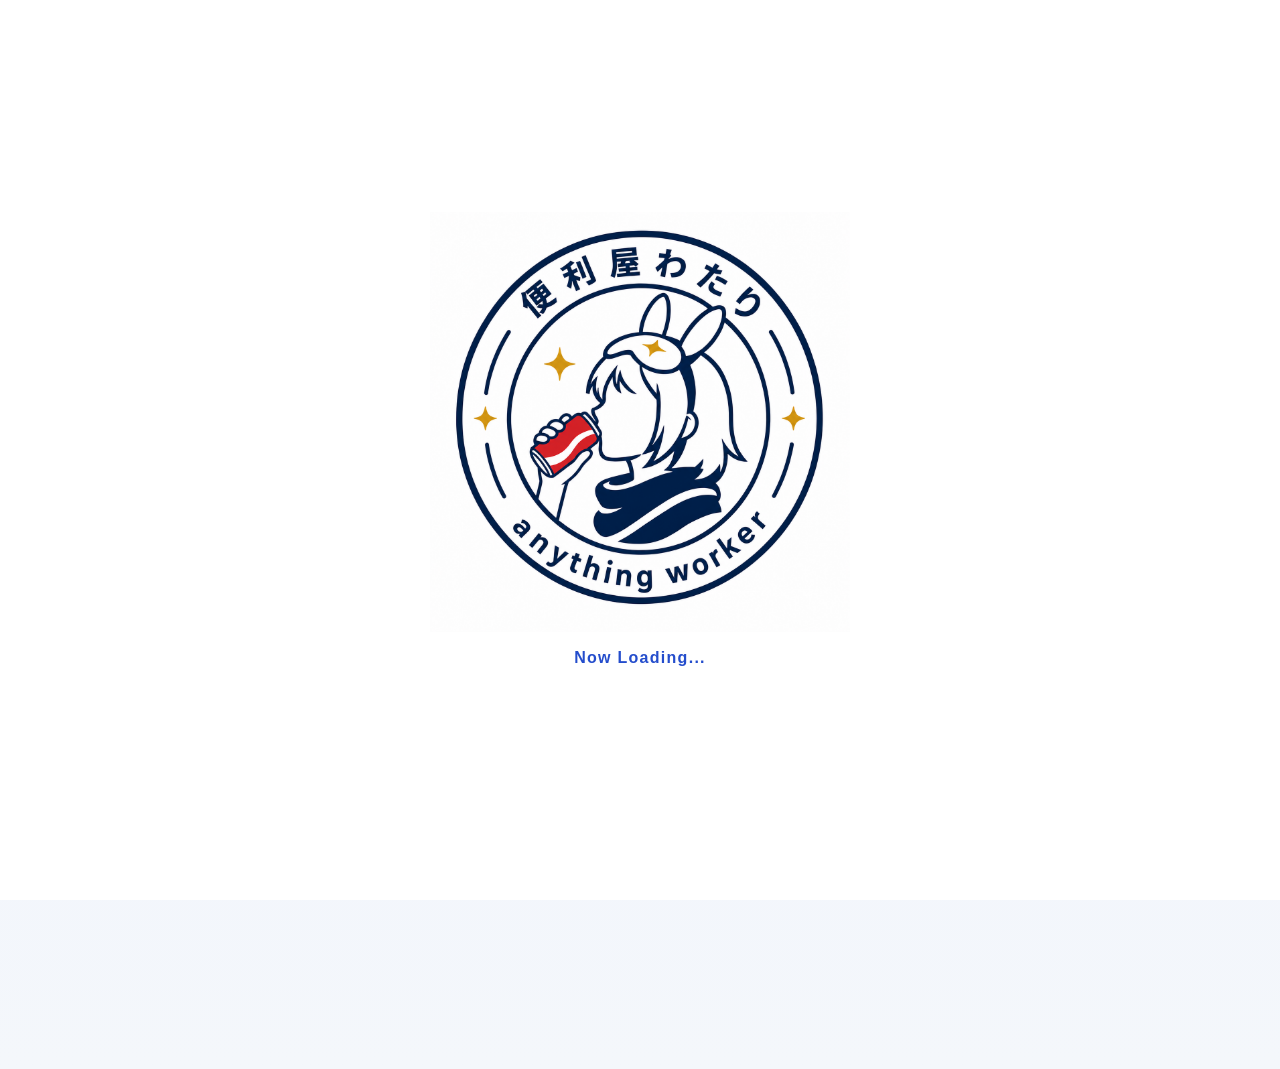
<file: index.html>
<!DOCTYPE html>
<html lang="ja">
<head>
  <meta charset="UTF-8" />
  <meta name="viewport" content="width=device-width, initial-scale=1.0" />
  <title>ページタイトル</title>
  <meta name="description" content="ページ概要文">

  <!-- X / Twitter Card -->
  <meta name="twitter:card" content="summary_large_image">
  <meta name="twitter:title" content="便利屋わたり㈱">
  <meta name="twitter:description" content="なんでもできるかもしれない一般人のあれこれ">
  <meta name="twitter:image" content="https://watarimaycry2.github.io/selfIntroduction/images/twitterMetaImage.png">

  <!-- Open Graph -->
  <meta property="og:type" content="website">
  <meta property="og:title" content="便利屋わたり㈱">
  <meta property="og:description" content="なんでもできるかもしれない一般人のあれこれ">
  <meta property="og:url" content="https://watarimaycry2.github.io/selfIntroduction/">
  <meta property="og:image" content="https://watarimaycry2.github.io/selfIntroduction/images/twitterMetaImage.png">
  <link rel="stylesheet" href="https://cdnjs.cloudflare.com/ajax/libs/font-awesome/6.5.2/css/all.min.css" />
  <link rel="stylesheet" href="css/styles.css" />
</head>
<body>
  <div id="fake-loading" class="fake-loading" aria-label="読み込み中">
    <img src="images/loading-badge.png" alt="Anything Worker ロゴ" class="loading-badge" />
    <p class="loading-text">Now Loading...</p>
  </div>

  <div id="page-content" class="page-content" aria-hidden="true">
    <div id="header-slot"></div>

    <main>
      <div class="container">
        <section class="card hero-card">
          <div class="hero-copy">
            <p class="eyecatch-label">アイキャッチ配置案</p>
            <h1>ようこそ、自己紹介サイトへ</h1>
            <p>このサイトでは、私のプロフィールや趣味について紹介しています。アイキャッチはファーストビュー右側に置き、自己紹介の世界観をすぐ伝える配置がおすすめです。</p>
            <ul class="eyecatch-points" aria-label="アイキャッチ配置のポイント">
              <li>メインコピーの隣に置いて、視線を見出しから画像へ自然に流します。</li>
              <li>スマートフォンでは見出し直下に移動し、スクロール前に印象を残します。</li>
              <li>各ページの導入にも同じ比率で展開でき、サイト全体の統一感を作れます。</li>
            </ul>
          </div>
          <figure class="eyecatch-preview">
            <img src="images/twitterMetaImage.png" alt="自己紹介サイトのアイキャッチ配置プレビュー" />
            <figcaption>推奨位置：トップの右側、モバイルでは見出し直下</figcaption>
          </figure>
        </section>

        <section class="card">
          <h2>気になるページからご覧ください</h2>
          <div class="grid">
            <article class="tile">
              <h2>自分個人のページ</h2>
              <p>基本情報や大切にしていることをまとめています。</p>
              <a class="button" href="#" data-link="contents/profile.html">プロフィールを見る</a>
            </article>
            <article class="tile">
              <h2>趣味のページ</h2>
              <p>オートバイとオンラインゲーム、2つの趣味を紹介します。</p>
              <a class="button" href="#" data-link="contents/hobbies.html">趣味を見る</a>
            </article>
          </div>
        </section>
      </div>
    </main>

    <footer>© 2026 My Profile Site</footer>
  </div>

  <script src="js/dynamic-navigation.js"></script>
  <script>
    window.addEventListener("load", () => {
      const fakeLoading = document.getElementById("fake-loading");
      const pageContent = document.getElementById("page-content");

      setTimeout(() => {
        fakeLoading.classList.add("is-hidden");
        pageContent.classList.add("is-visible");
        pageContent.setAttribute("aria-hidden", "false");
      }, 5000);
    });
  </script>
</body>
</html>
</file>
<file: css/styles.css>
:root {
  --bg: #f4f7fb;
  --surface: #ffffff;
  --text: #1f2a44;
  --muted: #5f6b85;
  --primary: #3366ff;
  --primary-dark: #244dcc;
  --border: #dbe3f2;
}

* {
  box-sizing: border-box;
}

body {
  margin: 0;
  font-family: "Hiragino Kaku Gothic ProN", "Yu Gothic", "Meiryo", sans-serif;
  color: var(--text);
  background: linear-gradient(180deg, #eef3ff 0%, var(--bg) 100%);
  line-height: 1.7;
}

.fake-loading {
  position: fixed;
  inset: 0;
  display: flex;
  flex-direction: column;
  align-items: center;
  justify-content: center;
  background: #ffffff;
  z-index: 999;
  transition: opacity 0.7s ease;
}

.loading-badge {
  width: min(70vw, 420px);
  aspect-ratio: 1 / 1;
  object-fit: contain;
  animation: spin 5s linear infinite;
}

.loading-text {
  margin-top: 12px;
  color: var(--primary-dark);
  font-weight: 700;
  letter-spacing: 0.08em;
  animation: blink 1.1s steps(1, end) infinite;
}

.fake-loading.is-hidden {
  opacity: 0;
  pointer-events: none;
}

.page-content {
  opacity: 0;
  transition: opacity 0.9s ease;
}

.page-content.is-visible {
  opacity: 1;
}

@keyframes spin {
  from { transform: rotate(0deg); }
  to { transform: rotate(360deg); }
}

@keyframes blink {
  0%, 50% {
    opacity: 1;
  }
  50.01%, 100% {
    opacity: 0;
  }
}

.site-header {
  background: var(--surface);
  border-bottom: 1px solid var(--border);
  position: sticky;
  top: 0;
  z-index: 10;
}

.header-inner,
.container {
  width: min(960px, 92%);
  margin: 0 auto;
}

.header-inner {
  display: flex;
  align-items: center;
  justify-content: space-between;
  padding: 14px 0;
  gap: 20px;
}

.logo {
  font-size: 1.05rem;
  font-weight: 700;
  color: var(--primary-dark);
  text-decoration: none;
}

.banner-menu {
  display: flex;
  align-items: flex-start;
  justify-content: flex-end;
  gap: 10px;
}

.menu-group {
  position: relative;
}

.menu-trigger {
  appearance: none;
  border: 1px solid rgba(51, 102, 255, 0.22);
  border-radius: 999px;
  background: linear-gradient(135deg, #ffffff 0%, #edf3ff 100%);
  color: var(--primary-dark);
  cursor: pointer;
  font: inherit;
  font-size: 0.92rem;
  font-weight: 700;
  min-width: 92px;
  padding: 9px 18px;
  box-shadow: 0 8px 18px rgba(36, 77, 204, 0.08);
  transition: background 0.2s ease, box-shadow 0.2s ease, color 0.2s ease, transform 0.2s ease;
}

.menu-trigger:hover,
.menu-trigger:focus-visible,
.menu-trigger[aria-expanded="true"] {
  background: linear-gradient(135deg, var(--primary) 0%, var(--primary-dark) 100%);
  box-shadow: 0 12px 24px rgba(36, 77, 204, 0.18);
  color: #ffffff;
  transform: translateY(-1px);
}

.slide-menu {
  position: absolute;
  top: calc(100% + 12px);
  right: 0;
  z-index: 20;
  min-width: 190px;
  list-style: none;
  margin: 0;
  padding: 10px;
  border: 1px solid rgba(219, 227, 242, 0.95);
  border-radius: 16px;
  background: rgba(255, 255, 255, 0.97);
  box-shadow: 0 18px 42px rgba(31, 42, 68, 0.16);
  opacity: 0;
  pointer-events: none;
  transform: translateX(28px);
  transition: opacity 0.22s ease, transform 0.28s ease;
}

.slide-menu.is-open {
  opacity: 1;
  pointer-events: auto;
  transform: translateX(0);
}

.slide-menu li + li {
  margin-top: 6px;
}

.slide-menu a {
  display: flex;
  align-items: center;
  justify-content: space-between;
  gap: 10px;
  padding: 9px 12px;
  border-radius: 10px;
  color: var(--text);
  text-decoration: none;
  transition: background 0.2s ease, color 0.2s ease, transform 0.2s ease;
}

.external-link-icon {
  color: var(--muted);
  font-size: 0.75em;
  transition: color 0.2s ease;
}

.slide-menu a:hover,
.slide-menu a:focus-visible {
  background: #edf3ff;
  color: var(--primary-dark);
  transform: translateX(-2px);
}

.slide-menu a:hover .external-link-icon,
.slide-menu a:focus-visible .external-link-icon {
  color: var(--primary-dark);
}

main {
  padding: 36px 0 48px;
}

.page-fade-in {
  animation: pageFadeIn 0.45s ease-out both;
}

@keyframes pageFadeIn {
  from {
    opacity: 0;
    transform: translateY(10px);
  }

  to {
    opacity: 1;
    transform: translateY(0);
  }
}

@media (prefers-reduced-motion: reduce) {
  .page-fade-in {
    animation: none;
  }
}

.card {
  background: var(--surface);
  border: 1px solid var(--border);
  border-radius: 16px;
  padding: 26px;
  box-shadow: 0 8px 26px rgba(31, 42, 68, 0.06);
}

.card + .card {
  margin-top: 18px;
}

h1, h2 {
  margin-top: 0;
  line-height: 1.3;
}

h1 {
  font-size: clamp(1.8rem, 3vw, 2.3rem);
}

.hero-card {
  display: grid;
  align-items: center;
  gap: 26px;
  grid-template-columns: minmax(0, 1.08fr) minmax(280px, 0.92fr);
  overflow: hidden;
  position: relative;
}

.hero-card::before {
  position: absolute;
  top: -80px;
  right: -70px;
  width: 230px;
  height: 230px;
  border-radius: 999px;
  background: radial-gradient(circle, rgba(51, 102, 255, 0.18) 0%, rgba(51, 102, 255, 0) 68%);
  content: "";
  pointer-events: none;
}

.hero-copy,
.eyecatch-preview {
  position: relative;
  z-index: 1;
}

.eyecatch-label {
  display: inline-flex;
  align-items: center;
  gap: 8px;
  margin: 0 0 10px;
  border-radius: 999px;
  background: #edf3ff;
  color: var(--primary-dark);
  font-size: 0.88rem;
  font-weight: 700;
  letter-spacing: 0.04em;
  padding: 6px 12px;
}

.eyecatch-label::before {
  width: 8px;
  height: 8px;
  border-radius: 999px;
  background: var(--primary);
  content: "";
}

.eyecatch-points {
  display: grid;
  gap: 8px;
  margin: 18px 0 0;
  padding: 0;
  list-style: none;
}

.eyecatch-points li {
  position: relative;
  padding-left: 24px;
}

.eyecatch-points li::before {
  position: absolute;
  left: 0;
  top: 0.45em;
  width: 10px;
  height: 10px;
  border: 3px solid rgba(51, 102, 255, 0.28);
  border-radius: 999px;
  background: #ffffff;
  content: "";
}

.eyecatch-preview {
  margin: 0;
  border: 1px solid rgba(219, 227, 242, 0.95);
  border-radius: 20px;
  background: linear-gradient(145deg, #ffffff 0%, #f1f5ff 100%);
  box-shadow: 0 18px 38px rgba(31, 42, 68, 0.12);
  padding: 12px;
}

.eyecatch-preview img {
  display: block;
  width: 100%;
  aspect-ratio: 16 / 9;
  border-radius: 14px;
  object-fit: cover;
}

.eyecatch-preview figcaption {
  color: var(--muted);
  font-size: 0.86rem;
  font-weight: 700;
  margin-top: 10px;
  text-align: center;
}

p, li {
  color: var(--muted);
}

.grid {
  display: grid;
  gap: 14px;
  grid-template-columns: repeat(auto-fit, minmax(230px, 1fr));
  margin-top: 18px;
}

.tile {
  background: #f8faff;
  border: 1px solid var(--border);
  border-radius: 12px;
  padding: 16px;
}

.button {
  display: inline-block;
  margin-top: 10px;
  color: white;
  background: var(--primary);
  text-decoration: none;
  padding: 10px 14px;
  border-radius: 8px;
  font-weight: 700;
}

.button:hover {
  background: var(--primary-dark);
}

footer {
  text-align: center;
  color: var(--muted);
  font-size: 0.9rem;
  padding: 16px 0 30px;
}

@media (max-width: 640px) {

  .hero-card {
    grid-template-columns: 1fr;
    padding: 22px;
  }

  .eyecatch-preview {
    order: 2;
  }

  .header-inner {
    align-items: flex-start;
    flex-direction: column;
  }

  .banner-menu {
    justify-content: flex-start;
    width: 100%;
  }

  .menu-group {
    flex: 1;
  }

  .menu-trigger {
    width: 100%;
  }

  .slide-menu {
    left: 0;
    right: auto;
    width: min(82vw, 260px);
    transform: translateY(-10px);
  }

  .slide-menu.is-open {
    transform: translateY(0);
  }
}
</file>
